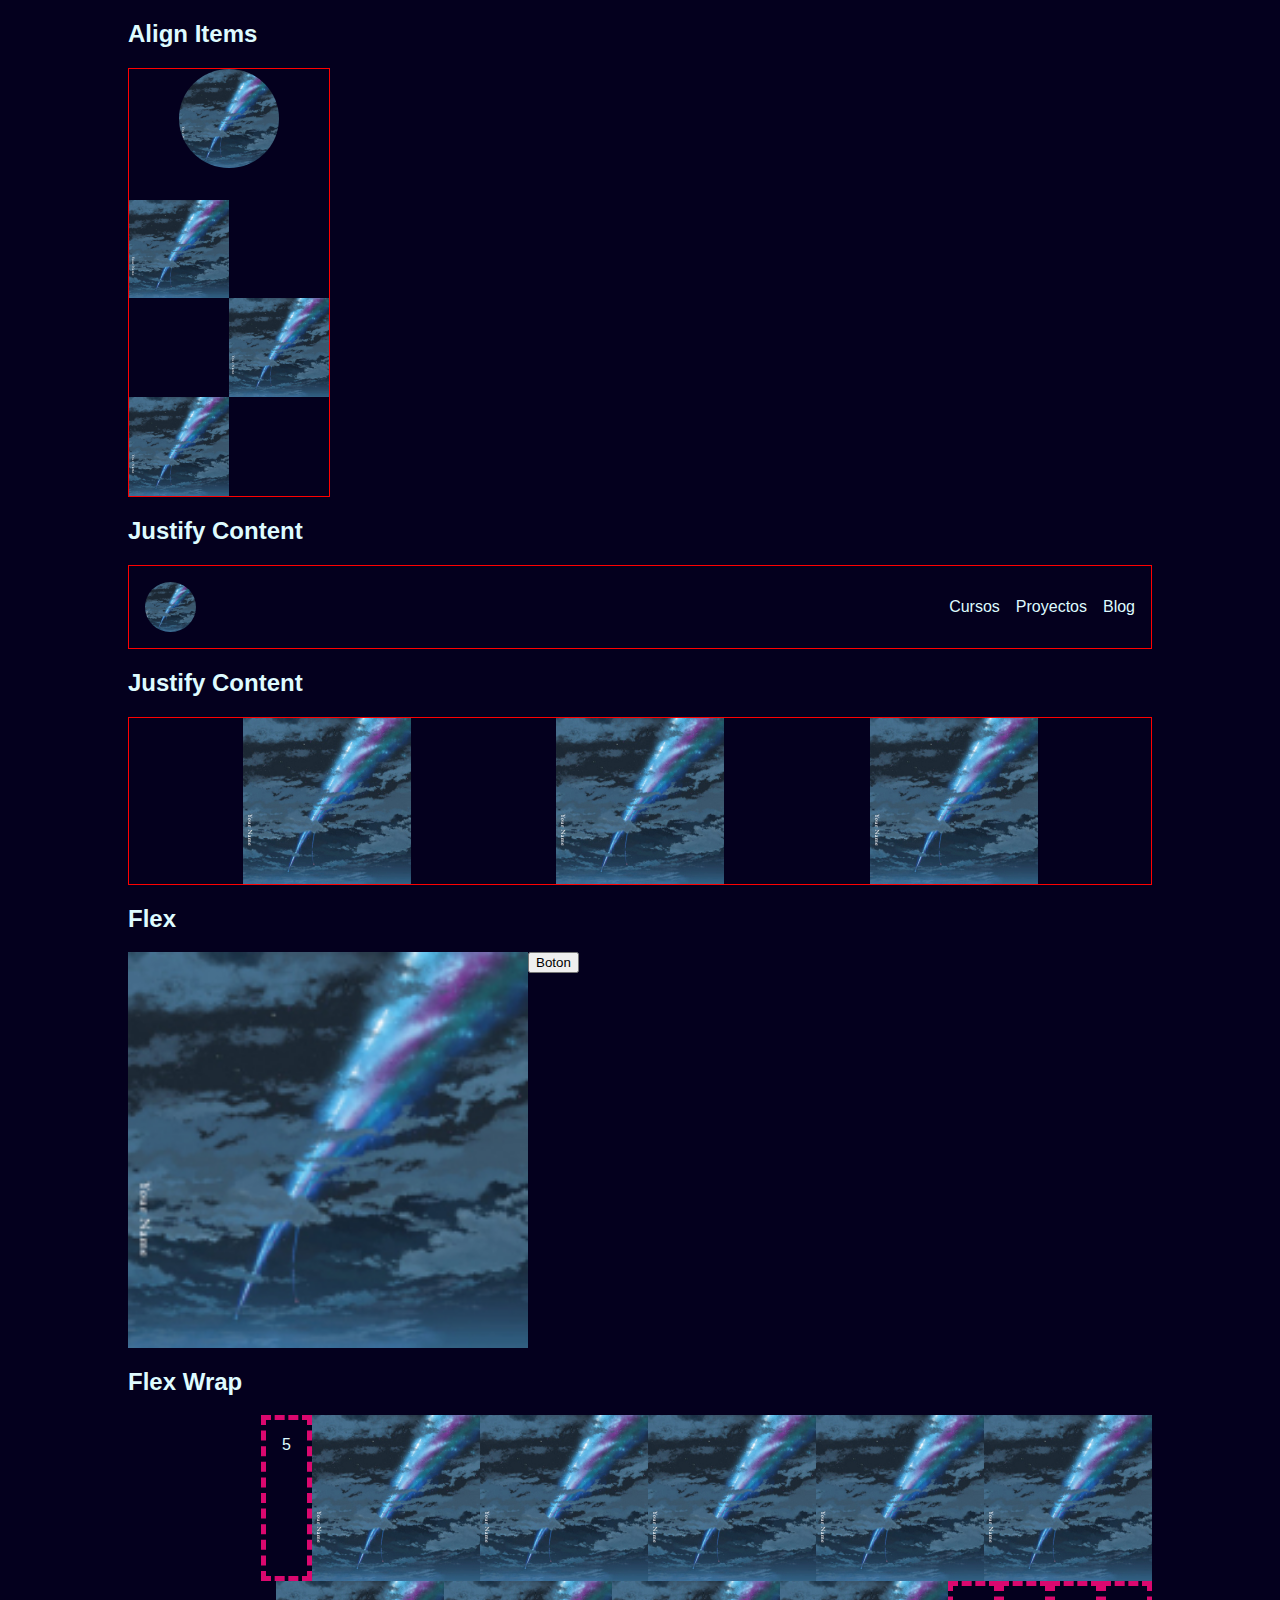
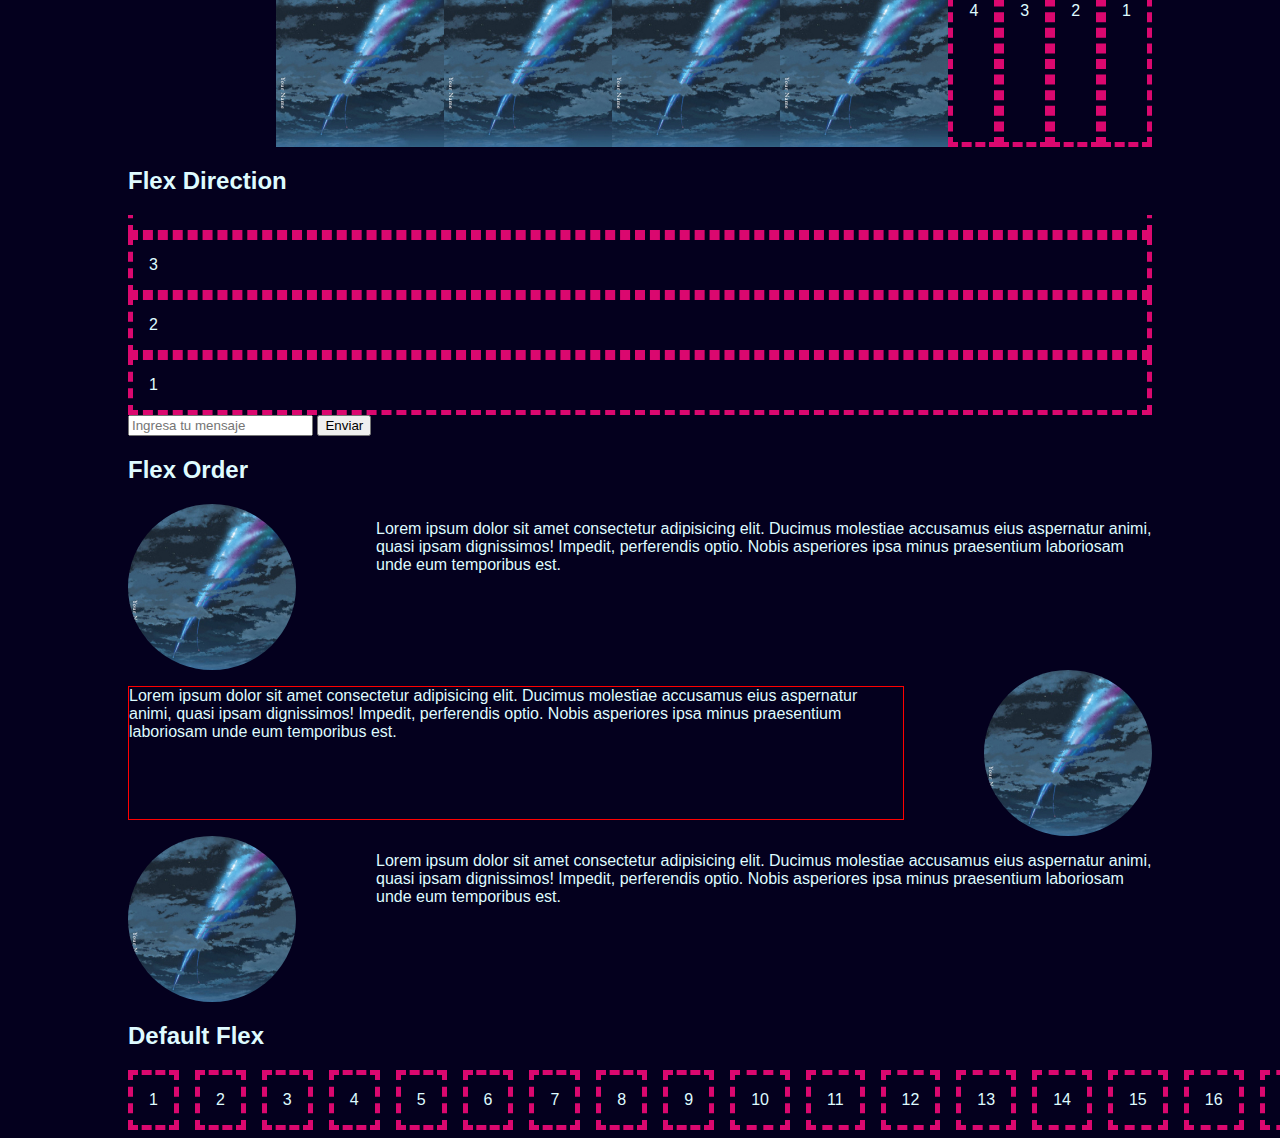
<file: flexbox.html>
<!DOCTYPE html>
<html lang="en">
<head>
    <meta charset="UTF-8">
    <meta http-equiv="X-UA-Compatible" content="IE=edge">
    <meta name="viewport" content="width=device-width, initial-scale=1.0">
    <title>Flexbox Layout</title>
    <link rel="stylesheet" href="./css/flexbox/index.css">
</head>
<body>

    <div class="wrapper">

        <h2>Align Items</h2>
        <div class="alignItems">
            <img src="./images/grand-escape.jpg" alt="">
            <img src="./images/grand-escape.jpg" alt="">
            <img src="./images/grand-escape.jpg" alt="">
            <img src="./images/grand-escape.jpg" alt="">

        </div>
    </div>

    <div class="wrapper">

        <h2>Justify Content</h2>
        <div class="spaceBetween">
            <img src="./images/grand-escape.jpg" alt="">
            <ul>
                <li>
                    <a href="#">Cursos</a>
                </li>
                <li>
                    <a href="#">Proyectos</a>
                </li>
                <li>
                    <a href="#">Blog</a>
                </li>
            </ul>
        </div>
    </div>


    <div class="wrapper">

        <h2>Justify Content</h2>
        <div class="justifyContent">
            <img src="./images/grand-escape.jpg" alt="">
            <img src="./images/grand-escape.jpg" alt="">
            <img src="./images/grand-escape.jpg" alt="">
        </div>
    </div>


    <div class="wrapper">
        <h2>Flex</h2>
        <div class="flex">
            <img src="./images/grand-escape.jpg" alt="">
            <div>
                <button>Boton</button>
            </div>
        </div>
    </div>

    <div class="wrapper">
        <h2>Flex Wrap</h2>
        <div class="flexWrap">
            <div class="box"></div>
            <div class="box"></div>
            <div class="box"></div>
            <div class="box"></div>
            <img src="./images/grand-escape.jpg" alt="">
            <img src="./images/grand-escape.jpg" alt="">
            <img src="./images/grand-escape.jpg" alt="">
            <img src="./images/grand-escape.jpg" alt="">
            <img src="./images/grand-escape.jpg" alt="">
            <img src="./images/grand-escape.jpg" alt="">
            <img src="./images/grand-escape.jpg" alt="">
            <img src="./images/grand-escape.jpg" alt="">
            <img src="./images/grand-escape.jpg" alt="">
            <div class="box"></div>

        </div>
    </div>

    <div class="wrapper">
        <h2>Flex Direction</h2>
        <div class="flexDirection">
            <div class="box"></div>
            <div class="box"></div>
            <div class="box"></div>
            <div class="box"></div>
            <div class="box"></div>
            <div class="box"></div>
            <div class="box"></div>
            <div class="box"></div>
            <div class="box"></div>
        </div>
        <form action="">
            <input type="text" placeholder="Ingresa tu mensaje">
            <button>Enviar</button>
        </form>
    </div>

    <div class="wrapper">
        <h2>Flex Order</h2>
        <div class="flexOrder">
            <img src="./images/grand-escape.jpg" alt="">
            <p>Lorem ipsum dolor sit amet consectetur adipisicing elit. Ducimus molestiae accusamus eius aspernatur animi, quasi ipsam dignissimos! Impedit, perferendis optio. Nobis asperiores ipsa minus praesentium laboriosam unde eum temporibus est.</p>
        </div>

        <div class="flexOrder">
            <img src="./images/grand-escape.jpg" alt="">
            <p>Lorem ipsum dolor sit amet consectetur adipisicing elit. Ducimus molestiae accusamus eius aspernatur animi, quasi ipsam dignissimos! Impedit, perferendis optio. Nobis asperiores ipsa minus praesentium laboriosam unde eum temporibus est.</p>
        </div>

        <div class="flexOrder">
            <img src="./images/grand-escape.jpg" alt="">
            <p>Lorem ipsum dolor sit amet consectetur adipisicing elit. Ducimus molestiae accusamus eius aspernatur animi, quasi ipsam dignissimos! Impedit, perferendis optio. Nobis asperiores ipsa minus praesentium laboriosam unde eum temporibus est.</p>
        </div>
    </div>

    <div class="wrapper">
        <h2>Default Flex</h2>
        <div class="displayFlex">
            <div class="box"></div>
            <div class="box"></div>
            <div class="box"></div>
            <div class="box"></div>
            <div class="box"></div>
            <div class="box"></div>
            <div class="box"></div>
            <div class="box"></div>
            <div class="box"></div>
            <div class="box"></div>
            <div class="box"></div>
            <div class="box"></div>
            <div class="box"></div>
            <div class="box"></div>
            <div class="box"></div>
            <div class="box"></div>
            <div class="box"></div>
            <div class="box"></div>
            <div class="box"></div>

        </div>

        </div>
    </div>
    
</body>
</html>
</file>
<file: css/flexbox/index.css>
@import './display-flex.css';
@import './flex-order.css';
@import './flex-direction.css';
@import './flex-wrap.css';
@import './flex.css';
@import './justify-content.css';
@import './align-items.css';






:root {
    --darkColor: #04001e;
    --lightColor: #DFFBFF;
    --colorPrimario: #DB086F;
}

body { 
    background-color: var(--darkColor);
    color: var(--lightColor);
    font-family: Arial;
}

a {
    color: var(--lightColor);
}

.wrapper {
    max-inline-size: 64rem; /* 1024/16 */
    margin: auto;
}

.box {
    padding: 1rem;
    border: 5px dashed var(--colorPrimario);
    counter-increment: flex-items;
}

.box::after {
    content: counter(flex-items);
}
</file>
